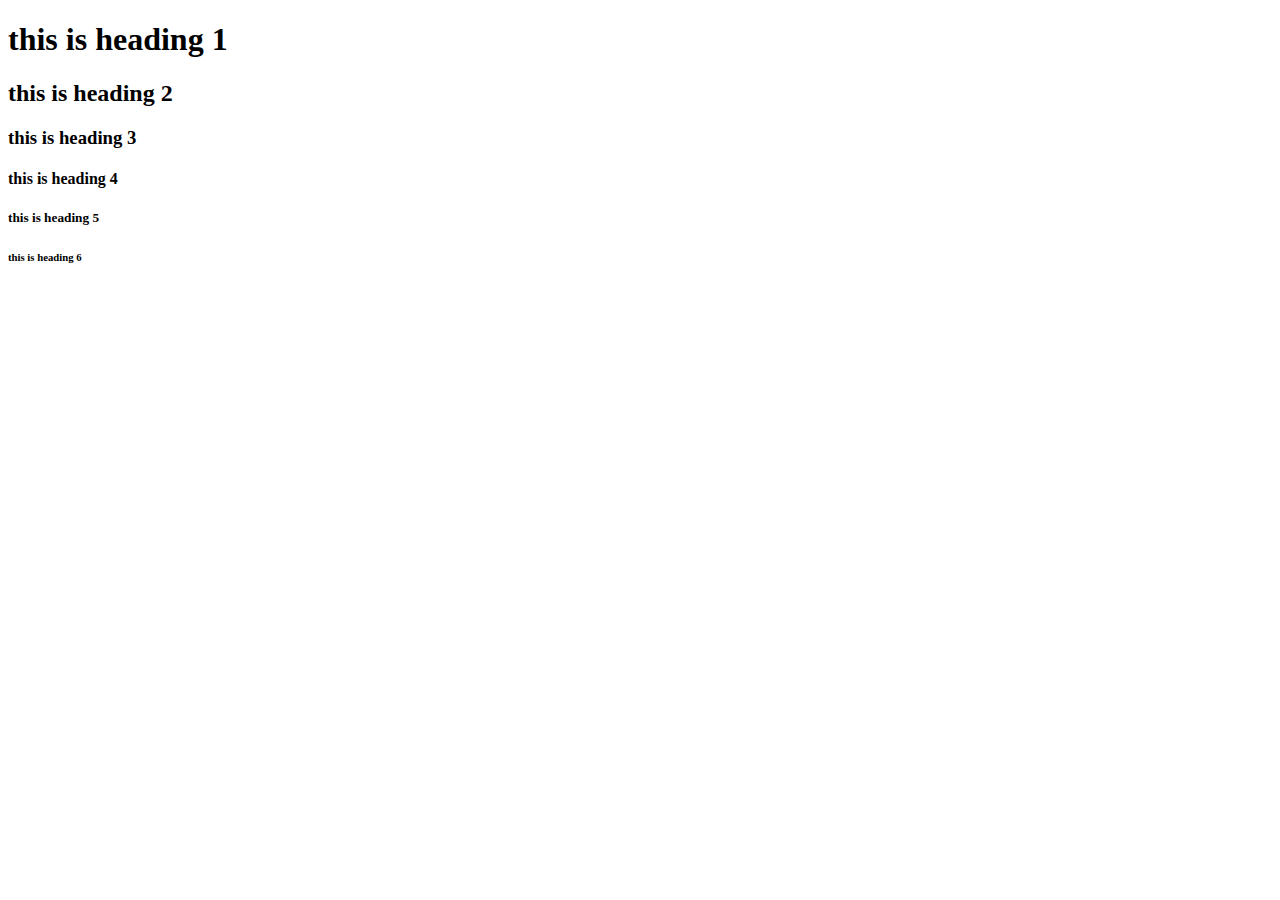
<file: 6agas.html>
<!DOCTYPE HTML>
<html>
    <head>
        <title> 6 h(agás) </title>
    </head>
    <body>
        <h1>this is heading 1</h1>
        <h2>this is heading 2</h2>
        <h3>this is heading 3</h3>
        <h4>this is heading 4</h4>
        <h5>this is heading 5</h5>
        <h6>this is heading 6</h6>

    </body>
</html>
</file>
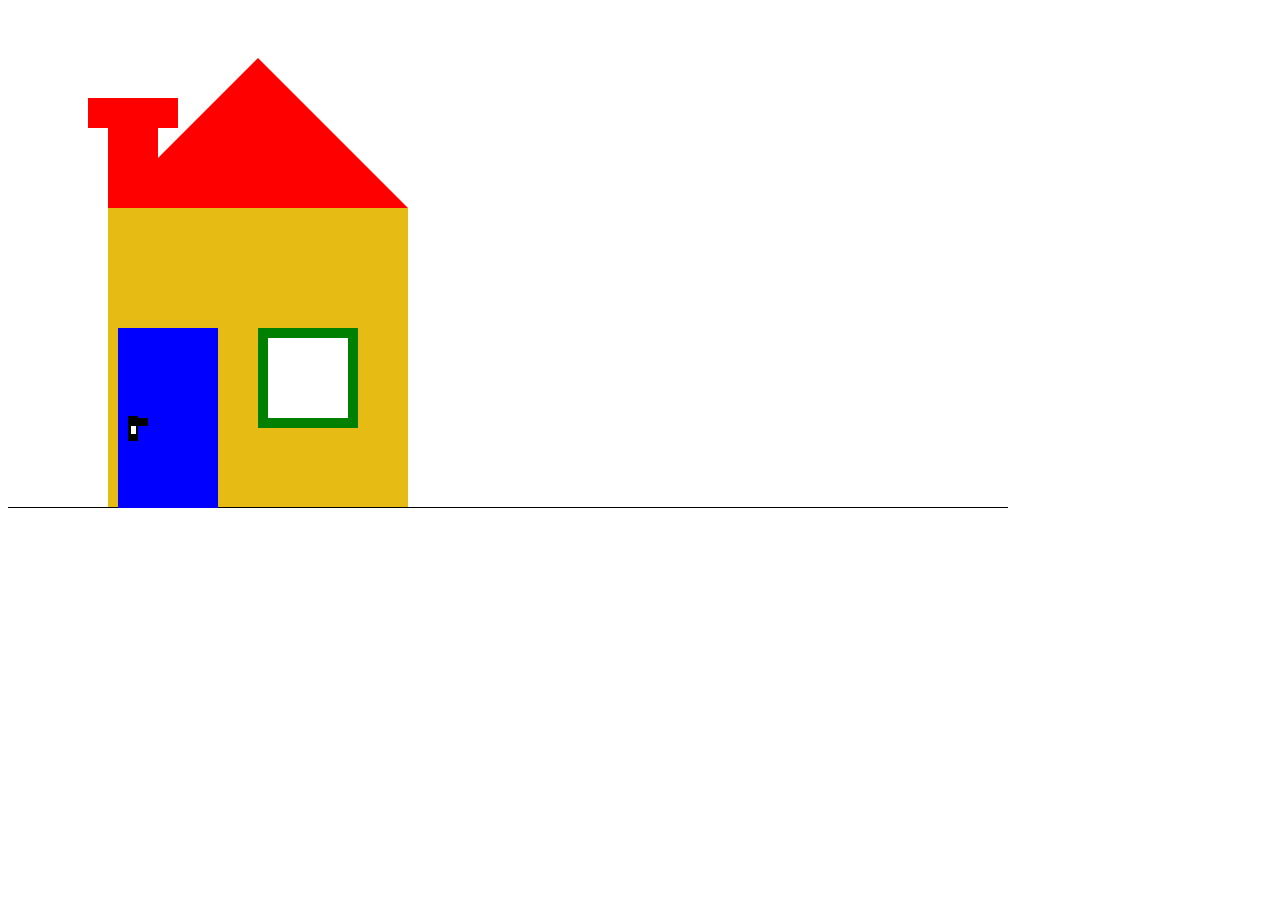
<file: casa.html>
<!DOCTYPE html>
<!DOCTYPE html>
<html lang="pt-br">
<head>
    <meta charset="UTF-8">
    <meta http-equiv="X-UA-Compatible" content="IE=edge">
    <meta name="viewport" content="width=device-width, initial-scale=1.0">
    <title>Casa</title>
</head>
<body>
   
        
     <svg width="1000" height="500" > 
         <rect x="100" y="200"  width="300" height="300" style="fill:rgb(230, 188, 20)"></rect>
         <line  y1="500" x2="1000" y2="500" style="stroke:rgb(0,0,0);stroke-width:2" ></line>
         <!-- telhado -->
         <polygon points="100,200 400,200 250,50 " style="fill:red" ></polygon> 
         <rect x="100" y="100"  width="50" height="100" style="fill:red"></rect>
         <rect x="80" y="90"  width="90" height="30" style="fill:red"></rect>
         <!-- porta -->>
         <rect x="110" y="320"  width="100" height="200" style="fill:blue"></rect>
         <rect x="120" y="410"  width="20" height="8" style="fill:black"></rect>
         <rect x="120" y="408"  width="10" height="25" style="fill:black"></rect>
         <rect x="123" y="418"  width="5" height="8" style="fill:white"></rect>
         <!--Janela-->

         <rect x="250" y="320"  width="100" height="100" style="fill:green"></rect>
         <rect x="260" y="330"  width="80" height="80" style="fill:white"></rect>   
         
     </svg>
   

 
</body>
</html>
</file>
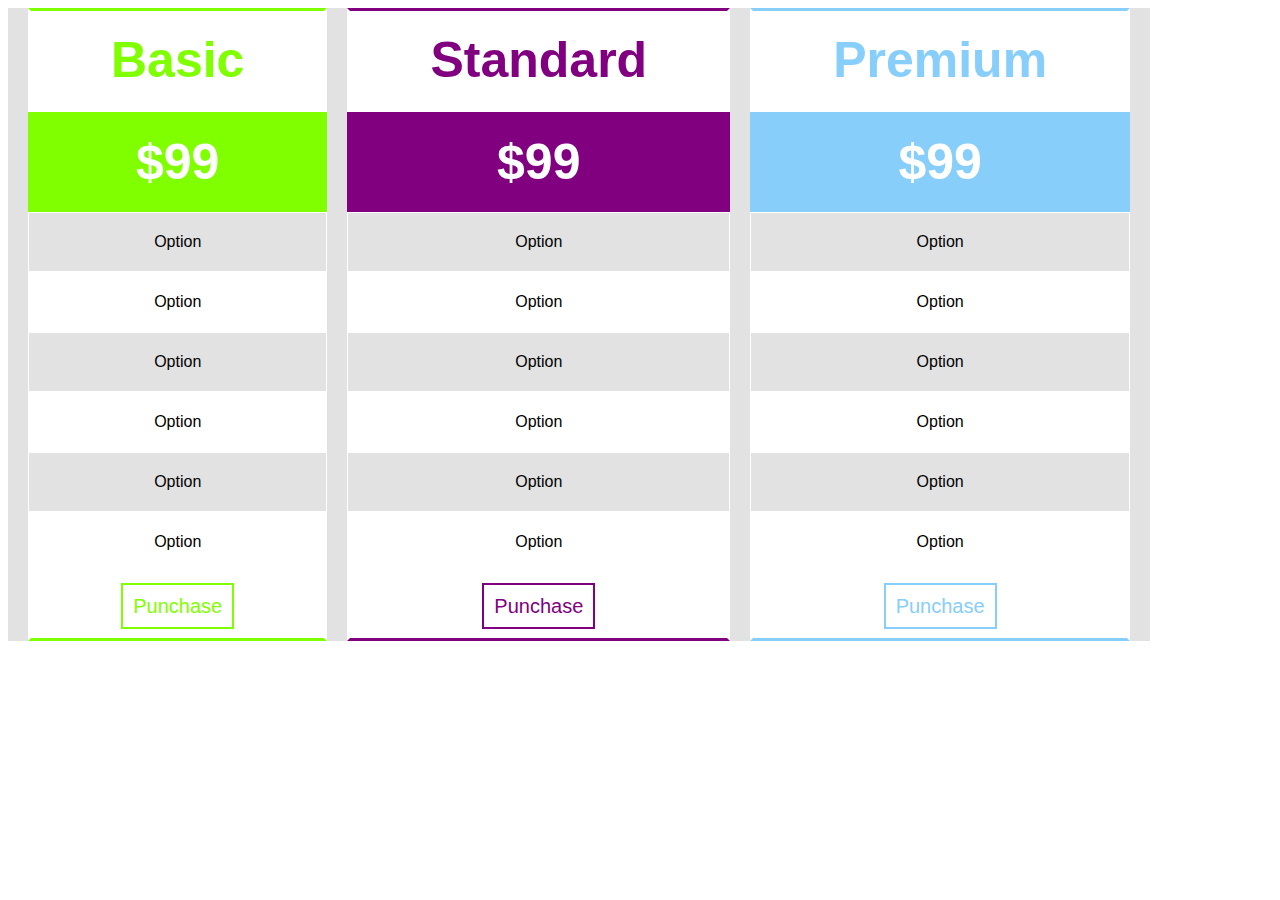
<file: desafio_tabela.html>
<!DOCTYPE html>
<html lang="en">

<head>
    <meta charset="UTF-8">
    <meta http-equiv="X-UA-Compatible" content="IE=edge">
    <meta name="viewport" content="width=device-width, initial-scale=1.0">
    <title>Desafio tabela</title>

    <style>
       
       

        table{
           
            border-spacing: 20px 0  ;
            border-collapse: separate;
            background-color: rgb(226, 226, 226);
        }

        th,
        td {
           
            padding: 20px 80px ;
            text-align: center;
            border: 1px solid;
            border-color: white ;
            background-color: white;

        }

        #basic {

            color: chartreuse;
            border:  3px solid;
            border-color: chartreuse white white white;
            font-size: 50px;
        }

        #standard {
            color: purple;
            border:  3px solid;
            border-color: purple white white white;
            font-size: 50px;
        }

        #premium {
            color: lightskyblue;
            border:  3px solid;
            border-color: lightskyblue white white white;
            font-size: 50px;
        }


        #punchase_basic {

            color: chartreuse;
            border:  3px solid;
            border-color: white white  chartreuse white ; 
            font-size: 20px;
        }

        #punchase_standard {
            color: purple;
            border:  3px solid;
            border-color: white white purple white;
            font-size: 20px;
        }

        #punchase_premium {
            color: lightskyblue;
            border:  3px solid;
            border-color: white white lightskyblue white;
            font-size: 20px;
        }

        #fundoCinza{
            background-color: rgb(226, 226, 226);
            
        }




        #price_basic {
            background-color: chartreuse;
            border-color: chartreuse ;
            color: white;
            font-size: 50px;
        }

        #price_standard {
            background-color: purple;
            border-color: purple ;
            color: white;
            font-size: 50px;
        }

        #price_premium {
            background-color: lightskyblue;
            border-color: lightskyblue ;
            color: white;
            font-size: 50px;
        }
    </style>
</head>

<body  >
    <table style="font-family:Arial, Helvetica, sans-serif">
        <tr>
            <th id="basic">Basic</th>
            <th id="standard">Standard</th>
            <th id="premium">Premium</th>

        </tr>
        <tr>
            <th id="price_basic">$99</th>
            <th id="price_standard">$99</th>
            <th id="price_premium">$99</th>

        </tr>

        <tr>
            <td id="fundoCinza">Option</td>
            <td id="fundoCinza">Option</td>
            <td id="fundoCinza" >Option</td>
        </tr>

        <tr>
            <td  >Option</td>
            <td >Option</td>
            <td>Option</td>
        </tr>

        <tr>
            <td id="fundoCinza">Option</td>
            <td id="fundoCinza">Option</td>
            <td id="fundoCinza" >Option</td>
        </tr>

        <tr>
            <td>Option</td>
            <td>Option</td>
            <td>Option</td>
        </tr>

        <tr>
            <td id="fundoCinza">Option</td>
            <td id="fundoCinza">Option</td>
            <td id="fundoCinza" >Option</td>
        </tr>

        <tr>
            <td>Option</td>
            <td>Option</td>
            <td>Option</td>
        </tr>

        <tr>
            <td id="punchase_basic">  <span style="border: 2px solid chartreuse;padding: 10px" >Punchase<span></span></td>

            <td id="punchase_standard" ><span style="border: 2px solid purple;padding: 10px" >Punchase<span></span></td>

            <td id="punchase_premium" ><span style="border: 2px solid  lightskyblue; padding: 10px;" >Punchase<span></span></td>
        </tr>

    </table>
</body>

</html>
</file>
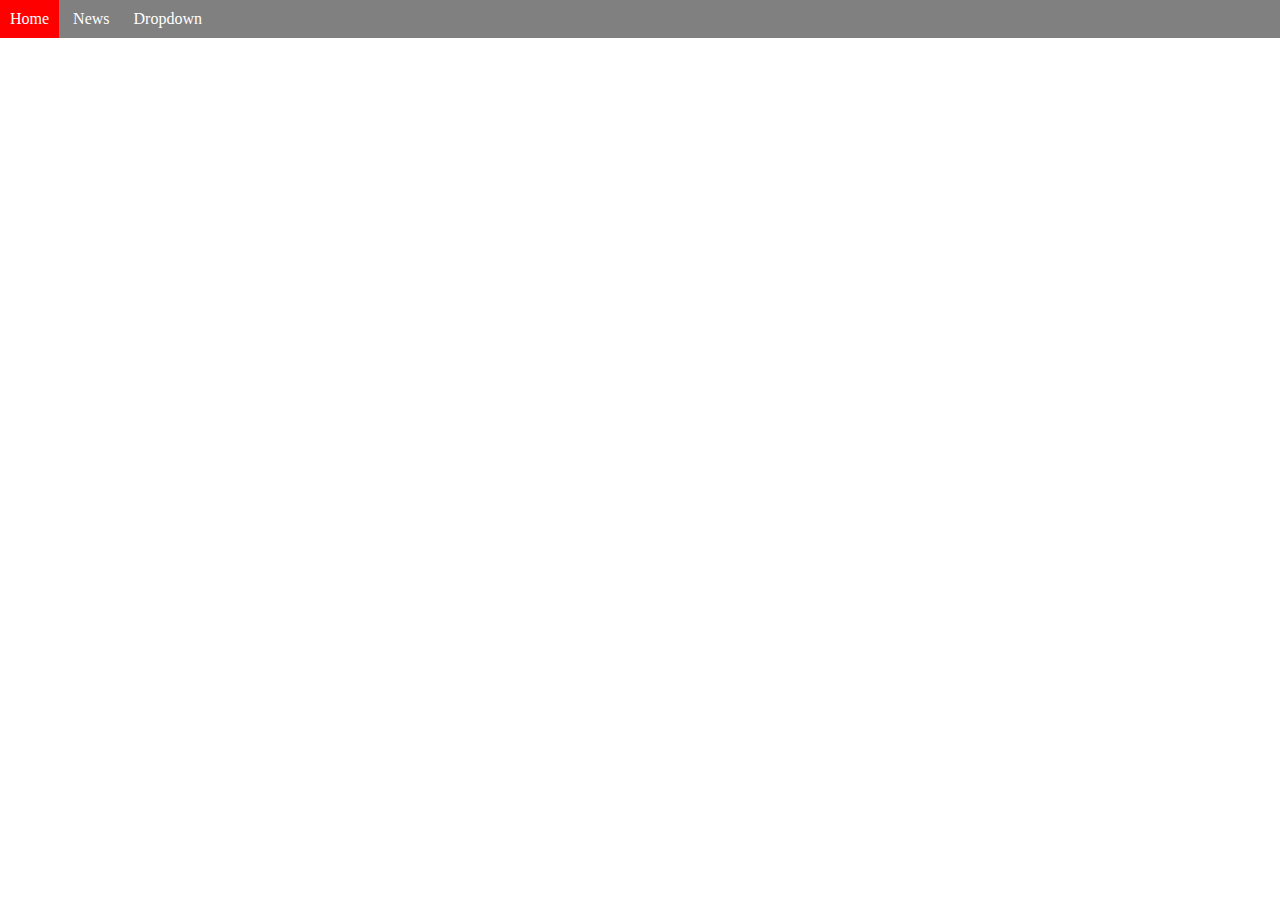
<file: menuDropdonw.html>
<!DOCTYPE html>
<html lang="en">

<head>
    <meta charset="UTF-8">
    <meta http-equiv="X-UA-Compatible" content="IE=edge">
    <meta name="viewport" content="width=device-width, initial-scale=1.0">
    <title>Document</title>

    <style>
        * {
            border: 0;
            margin: 0;
            padding: 0;
        }

        ul {

            list-style: none;
            width: 100%;
            background-color: gray;
        }



        ul li {
            font-family: 'Times New Roman', Times, serif;
            background-color: gray;
            color: white;
            padding: 10px;
            display: inline-block;
        }

        ul li:hover {
            background-color: red;

        }

        .dropdown {

            position: relative;
            display: inline-block;
        }

        .dropdown-content {
            display: none;
            position: absolute;
            background-color: white;
            box-shadow: 0px 8px 16px 0px rgba(0, 0, 0, 0.2);
            min-width: 160px;
            z-index: 1;
        }

        .dropdown-content li {

            background-color: white;
            color: black;
            display: block;

        }

        .dropdown:hover .dropdown-content {
            display: block;
        }
    </style>

</head>

<body>
    <ul>
        <li> Home </li>
        <li> News </li>
        <li class="dropdown">Dropdown
            <ul class="dropdown-content">
                <li>Link 1</li>
                <li>Link 2</li>
                <li>Link 3</li>
            </ul>
        </li>

    </ul>
</body>

</html>
</file>
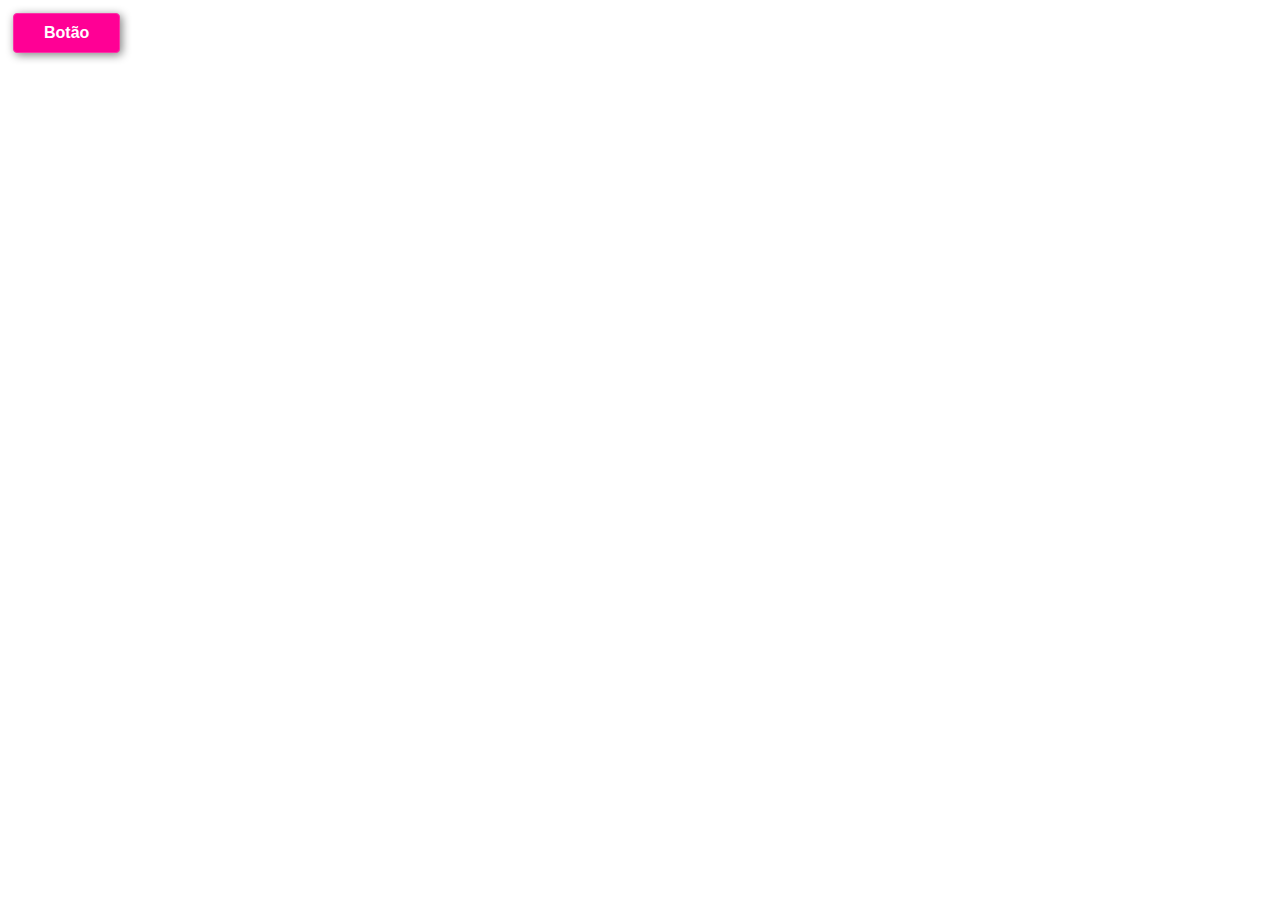
<file: meu_botao_2020.html>
<!DOCTYPE html>
<html lang="en">
<head>
    <meta charset="UTF-8">
    <meta http-equiv="X-UA-Compatible" content="IE=edge">
    <meta name="viewport" content="width=device-width, initial-scale=1.0">
    <title>Document</title>
</head>
<body>
    <div style="border: 1px solid #fa33a8; display: inline-block; border-radius: 4px; padding: 10px 30px ; margin: 5px;
    background-color: #ff0095; color: white; font-family: Arial, Helvetica, sans-serif; font-weight: bold ;font-size: medium;
     box-shadow: 2px 2px 10px gray;" >
        Botão
    </div>
</body>
</html>
</file>
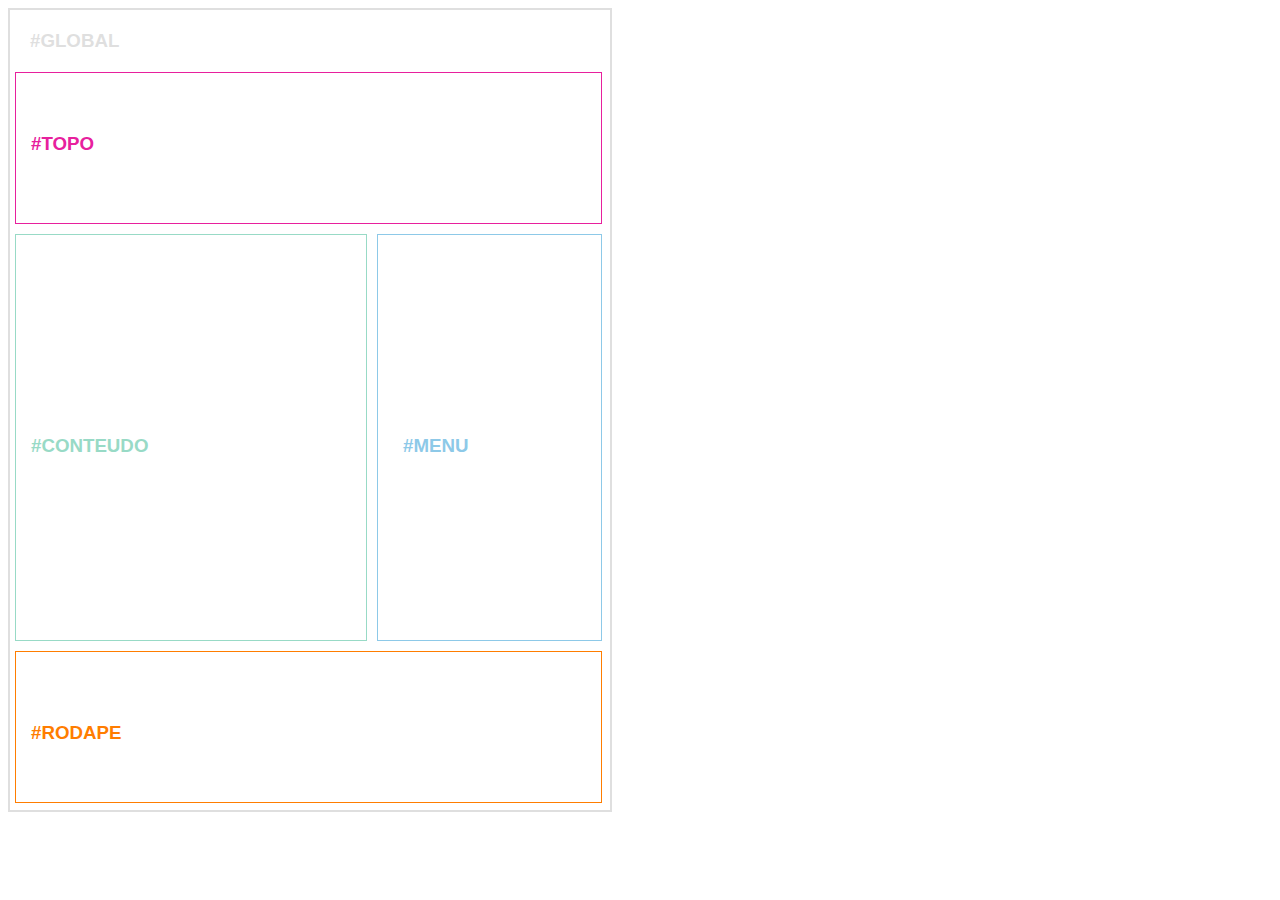
<file: prova_m1.html>
<!DOCTYPE html>
<html lang="en">
<head>
    <meta charset="UTF-8">
    <meta http-equiv="X-UA-Compatible" content="IE=edge">
    <meta name="viewport" content="width=device-width, initial-scale=1.0">
    <title>Document</title>

    <style>
        #global{
            height: 800px;
            width: 600px;
            border: 2px solid #dfdfdf;
            color: #dfdfdf ;
        }

        #topo{
            margin: 5px 5px;
            float: left;
            border: 1px solid #e7209d;
            height: 150px;
            width: 585px;
            color: #e7209d ;

        }

        #conteudo{
            margin: 5px 5px;
            float: left;
            border: 1px solid #98dac6;
            height: 405px;
            width: 350px;
            color: #98dac6;

        }

        #menu{
            margin: 5px 5px;
            float: left;
            border: 1px solid #8dc9e8;
            height: 405px;
            width: 223px;
            color: #8dc9e8;
        }

        #rodape{
            margin: 5px 5px;
            float: left;
            border: 1px solid #ff7d00;
            height: 150px;
            width: 585px;
            color: #ff7d00 ;

        }
        h3{

            font-family: Verdana, Geneva, Tahoma, sans-serif;
            text-align: left;
            font-weight: bold;
        }

        

    </style>
</head>
<body>
    <div id="global">

       <!-- <div style="margin: 20px 0 20px 15px;" >#GLOBAL</div> -->

        <h3 style="margin: 20px 0 15px 20px;">#GLOBAL</h3>

        <div id="topo">
            

            <h3 style="margin: 60px 0 15px 15px;" >#TOPO</h3>
        </div>

        <div id="conteudo">
            
            <h3 style="margin: 200px 0 15px 15px;" >#CONTEUDO</h3>
        </div>

        <div id="menu">
            

            <h3 style="margin: 200px 0 15px 25px;" >#MENU</h3>
        </div>

        <div id="rodape">
            
            <h3 style="margin: 70px 0 15px 15px;" >#RODAPE</h3>
        </div>
    </div>
</body>
</html>
</file>
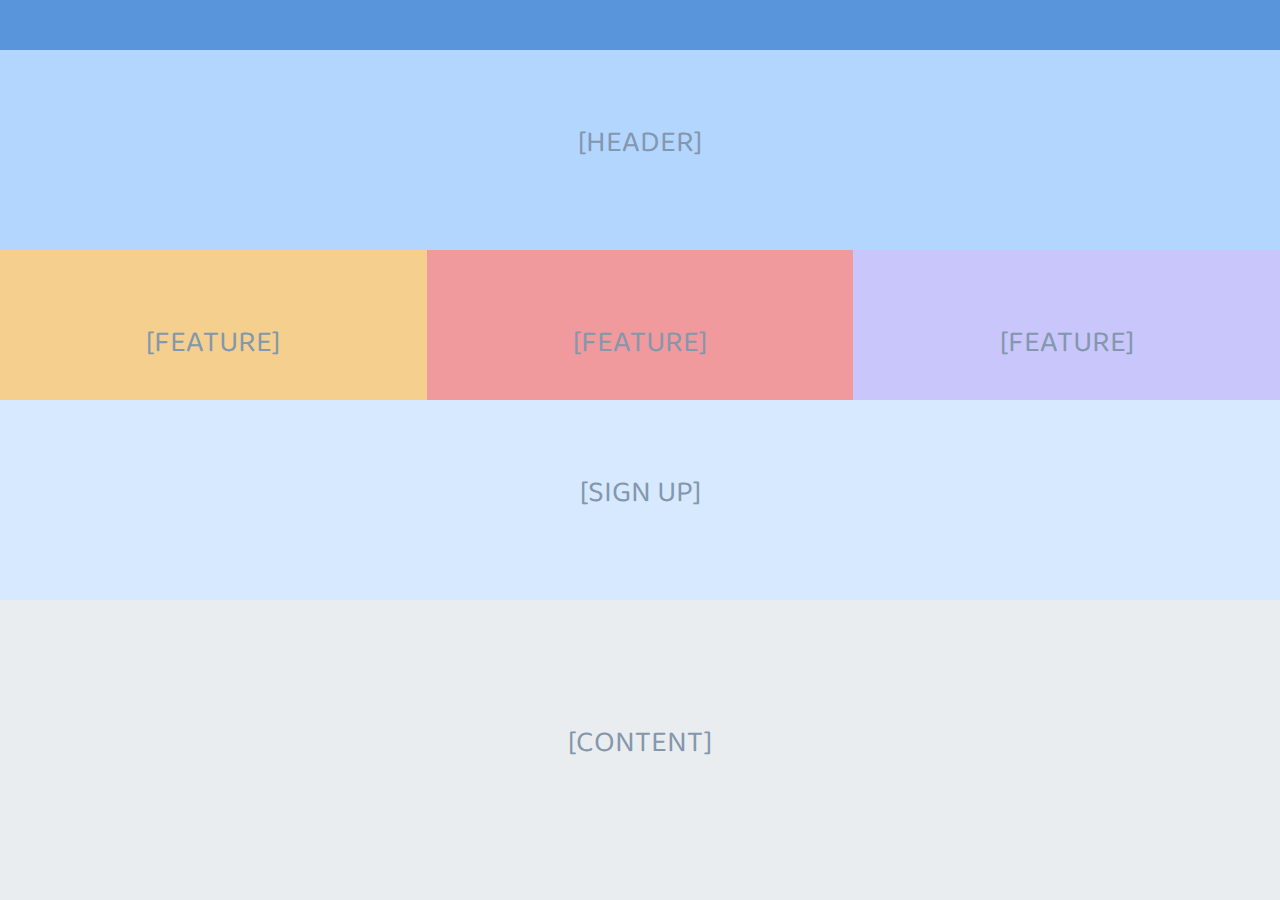
<file: prova_M3.html>
<!DOCTYPE html>
<html lang="en">

<head>
    <meta charset="UTF-8">
    <meta http-equiv="X-UA-Compatible" content="IE=edge">
    <meta name="viewport" content="width=device-width, initial-scale=1.0">
    <link rel="preconnect" href="https://fonts.gstatic.com">
    <link href="https://fonts.googleapis.com/css2?family=Baloo+Tammudu+2&family=Nova+Slim&display=swap" rel="stylesheet">
    <title>Document</title>

    <style>
        body,
        html {
            margin: 0;
            padding: 0;
        }
        /* The hero image */
        
        div {
            text-align: center;
            display: flex;
            justify-content: center;
            align-items: center;
            font-family: 'Baloo Tammudu 2', cursive;
            font-size: 30px;
            color: #8497ad;
        }
        
        .feature,
        #content,
        #header,
        #barra_azul,
        #sign_up {
            float: left;
        }
        
        #content {
            background-color: #eaedf0;
        }
        
        #barra_azul {
            background-color: #5995da;
            width: 100%;
            height: 30px;
        }
        
        #header {
            background-color: #b2d6ff;
            width: 100%;
        }
        
        @media only screen and (max-width: 1920px) {
            #barra_azul {
                width: 100%;
                height: 50px;
            }
            #header {
                width: 100%;
                height: 200px;
            }
            #content {
                width: 100%;
                height: 300px;
                position: absolute;
                bottom: 0;
            }
            .feature {
                width: 33.33%;
                height: 200px;
            }
            #sign_up {
                width: 100%;
                height: 200px;
                position: absolute;
                bottom: 300px;
            }
        }
        
        @media only screen and (max-width: 800px) {
            #barra_azul {
                width: 100%;
                height: 50px;
            }
            #header {
                width: 100%;
                height: 200px;
            }
            #content {
                width: 100%;
                height: 300px;
                position: static;
            }
            .feature {
                width: 50%;
                height: 240px;
            }
            #sign_up {
                width: 50%;
                height: 240px;
                position: static;
            }
        }
        
        @media only screen and (max-width: 500px) {
            #barra_azul {
                width: 100%;
                height: 50px;
            }
            #header {
                width: 100%;
                height: 100px;
            }
            #content {
                width: 100%;
                height: 200px;
                position: static;
            }
            .feature {
                width: 100%;
                height: 115px;
            }
            #sign_up {
                width: 100%;
                height: 115px;
                position: static;
            }
        }
    </style>

</head>

<body>


    <div id="barra_azul"></div>
    <div id="header"> [HEADER] </div>
    <div id="content">[CONTENT]</div>
    <div id="sign_up" style="background-color: #d6e9fe;">[SIGN UP]</div>
    <div class="feature" style="background-color: #f5cf8e">[FEATURE]</div>
    <div class="feature" style="background-color: #f09a9d;">[FEATURE]</div>
    <div class="feature " style="background-color: #c8c6fa">[FEATURE]</div>

</body>

</html>
</file>
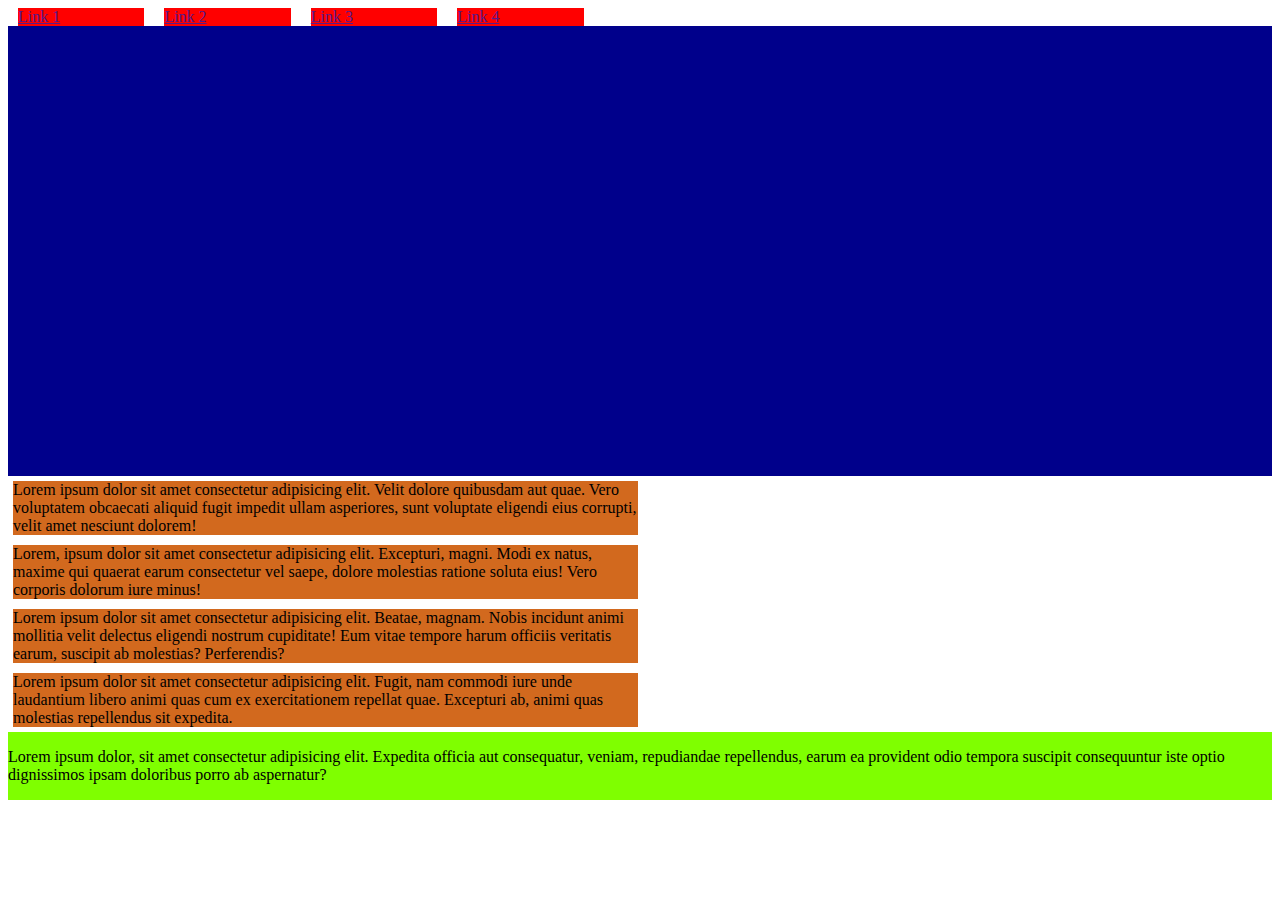
<file: TesteMedia.html>
<!DOCTYPE html>
<html lang="en">

<head>
    <meta charset="UTF-8">
    <meta http-equiv="X-UA-Compatible" content="IE=edge">
    <meta name="viewport" content="width=device-width, initial-scale=1.0">
    <title>Document</title>

    <style>
        body,
        html {
            height: 100%;
        }
        /* The hero image */
        
        .hero-image {
            /* Use "linear-gradient" to add a darken background effect to the image (photographer.jpg). This will make the text easier to read */
            background-color: darkblue;
            /* Set a specific height */
            height: 50%;
            width: 100%;
            float: left;
            /* Position and center the image to scale nicely on all screens */
        }
        /* Place text in the middle of the image */
        
        footer {
            background-color: chartreuse;
            float: left;
            width: 100%;
        }
        
        .artigo {
            background-color: chocolate;
            margin: 10px 0 10px 0;
            float: left;
        }
        
        a {
            background-color: red;
            float: left;
        }
        
        @media only screen and (max-width: 1920px) {
            .artigo {
                width: 49.47%;
                margin: 5px;
            }
            a {
                width: 10%;
                margin: 0 10px 0 10px;
            }
        }
        
        @media only screen and (max-width: 800px) {
            .artigo {
                width: 23.5%;
                margin: 5px;
            }
            a {
                width: 10%;
                margin: 0 10px 0 10px;
            }
        }
        
        @media only screen and (max-width: 500px) {
            .artigo {
                width: 100%;
                margin: 5px;
            }
            a {
                width: 100%;
                margin: 10px 0 10px 0;
            }
        }
    </style>

</head>

<body>

    <a href="">Link 1</a>
    <a href="">Link 2</a>
    <a href="">Link 3</a>
    <a href="">Link 4</a>

    <div class="hero-image">

    </div>
    <div class="artigo">Lorem ipsum dolor sit amet consectetur adipisicing elit. Velit dolore quibusdam aut quae. Vero voluptatem obcaecati aliquid fugit impedit ullam asperiores, sunt voluptate eligendi eius corrupti, velit amet nesciunt dolorem!</div>
    <div class="artigo">Lorem, ipsum dolor sit amet consectetur adipisicing elit. Excepturi, magni. Modi ex natus, maxime qui quaerat earum consectetur vel saepe, dolore molestias ratione soluta eius! Vero corporis dolorum iure minus!</div>
    <div class="artigo">Lorem ipsum dolor sit amet consectetur adipisicing elit. Beatae, magnam. Nobis incidunt animi mollitia velit delectus eligendi nostrum cupiditate! Eum vitae tempore harum officiis veritatis earum, suscipit ab molestias? Perferendis?</div>
    <div class="artigo">Lorem ipsum dolor sit amet consectetur adipisicing elit. Fugit, nam commodi iure unde laudantium libero animi quas cum ex exercitationem repellat quae. Excepturi ab, animi quas molestias repellendus sit expedita.</div>
    <footer>
        <p>Lorem ipsum dolor, sit amet consectetur adipisicing elit. Expedita officia aut consequatur, veniam, repudiandae repellendus, earum ea provident odio tempora suscipit consequuntur iste optio dignissimos ipsam doloribus porro ab aspernatur?</p>
    </footer>
</body>

</html>
</file>
